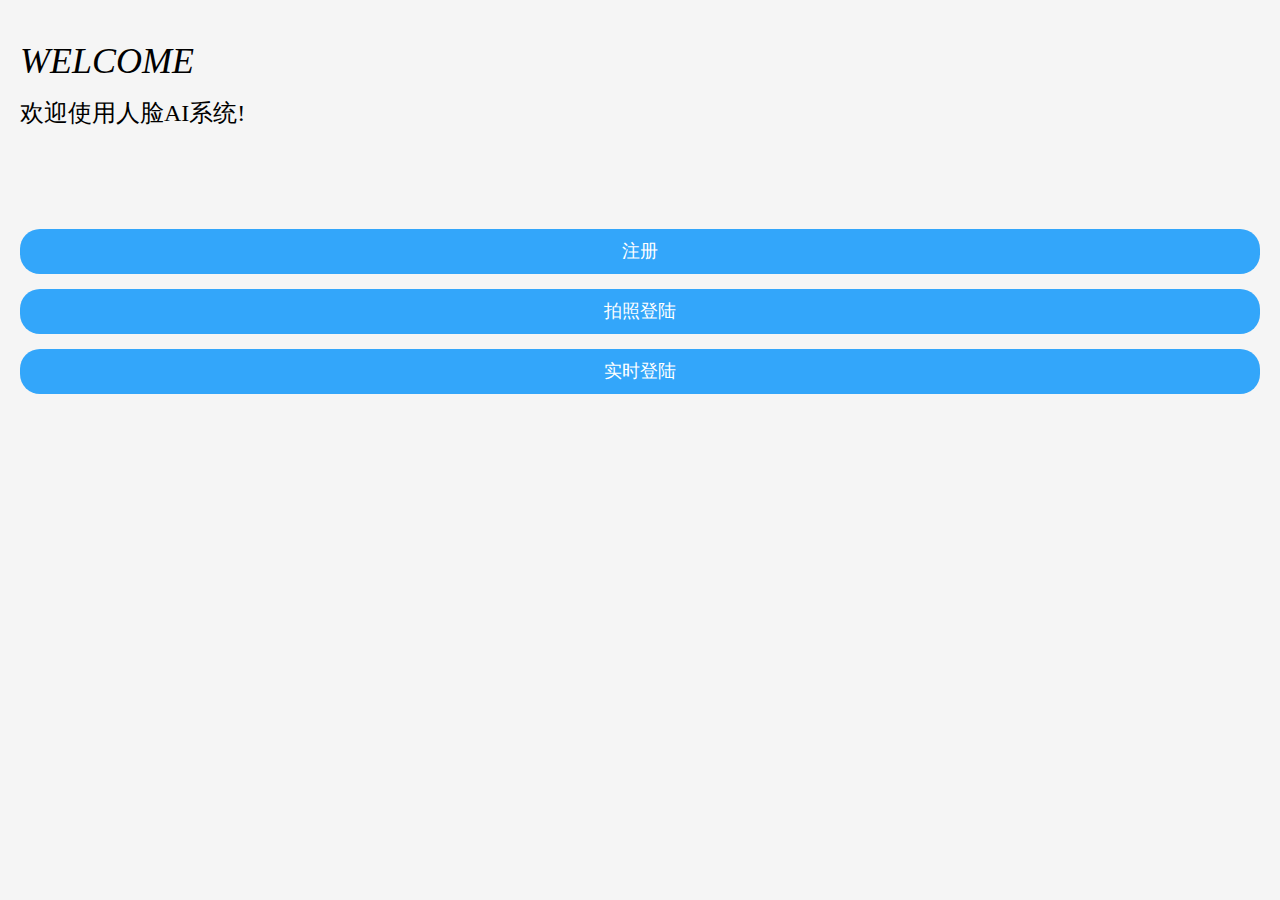
<file: index.html>
<!doctype html>
<html>
<head>
  <title>人脸识别</title>
  <meta charset="utf8">
  <meta name="viewport" content="width=device-width,initial-scale=1,minimum-scale=1,maximum-scale=1,user-scalable=no" />
  <link href="css/index.css" rel="stylesheet"/>
</head>
<body>
  <div class="wrapper">
    <div class="welcome">
      WELCOME
    </div>
    <div class="title">
      欢迎使用人脸AI系统!
    </div>
    <div class="btnwrap">
      <div class="btn" id="regist">注册</div>
      <div class="btn" id="login">拍照登陆</div>
      <div class="btn" id="realtime">实时登陆</div>
    </div>
  </div>
</body>
</html>
<script src="js/jquery-1.9.1.js"></script>
<script>
  $(document).ready(function() {
    $('#regist').click(function() {
      window.location.href= './regist.html'
    })
    $('#login').click(function() {
      window.location.href= './login.html'
    })
    $('#realtime').click(function() {
      window.location.href= './realtime.html'
    })
    
  })
</script>
</file>
<file: css/index.css>
* {
  padding: 0;
  margin: 0
}
html, body {
  /* height: 100%; */
  overflow-y: scroll; 
  background-color: #f5f5f5;
}
input {
  background: none;
  outline: none;
  border: none;
}
.topwrapper {
  position: relative;
  height: 45px;
  line-height: 45px;
  background-color: #fff;
  text-align: center;
  font-size: 18px;
}
.topwrapper img {
  position: absolute;
  left: 15px;
  top: 14.5px;
}
.content {
  padding: 15px;
  position: relative;
}
.flag {
  display: flex;
  flex-direction: row;
  align-items: center;
  margin-bottom: 10px;
}
.flag .xing {
  margin-right: 5px;
  width: 5px;
  height: 5px;
  border-radius: 5px;
  background-color: red;
}
.flag title {
  font-size: 16px;
}
#param input {
  display: block;
  margin-bottom: 15px;
  width: 100%;
  height: 45px;
  text-align: center;
  background: #fff;
  font-size: 14px;
  line-height: 45px;
  border-radius: 5px;
}
.btnwrapper {
  display: flex;
  flex-direction: row;
  justify-content: space-between;
  margin-top: 40px;
}
.btnwrapper .btn {
  display: block;
  width: 100%;
  height: 45px;
  line-height: 45px;
  text-align: center;
  border: solid 1px #33a6fa;
  border-radius: 20px;
  color: #33a6fa;
  font-size: 18px;
}
#imgshow {
  display: none; 
  position: relative;
  margin-top: 15px;
  text-align: center; 
}
#imgshow #rect {
  position: absolute;
  border: 2px solid #ffff00;
}
#imgshow img {
  width: 100%;
  height: 100%;    
  border-radius: 10px;
}

.button {
  margin-top: 15px;
  display: block;
  height: 45px;
  line-height: 45px;
  width: 100%;
  text-align: center;
  border-radius: 20px;
  background-color: #33a6fa;
  font-size: 18px;
  color: #fff;
}
#file {
  display: none;
}
#info {
  display: none; 
}
.toptittle {
  display: flex;
  flex-direction: row;
  justify-content: space-between;
  align-items: center;
  margin-top: 15px;
  color: #33a6fa;
}
.toptittle .line{
  width: 100px;
  border-bottom: 1px solid #33a6fa;
}
.toptittle .cont {
  display: inline-flex;
  align-items: center;
}
.toptittle .text {
  margin-left: 3px;
  font-size: 18px;
}

.middletext {
  display: flex;
  flex-direction: column;
  justify-content: center;
  align-items: flex-start;
  margin-top: 20px;
}
.middletext .line {
  margin-bottom: 10px;
  display: flex;
  align-items: center;
}
.middletext .line img {
  margin-right: 10px;
}
.wrapper {
  margin: 40px 20px;
}
.wrapper .welcome {
  margin-bottom: 15px;
  font-size: 36px;
  font-style: italic;
}
.wrapper .title {
  font-size: 24px;
}
.wrapper .btnwrap {
  margin-top: 100px;
}
.wrapper .btn {
  margin-bottom: 15px;
  width: 100%;
  height: 45px;
  line-height: 45px;
  text-align: center;
  background-color: #33a6fa;
  border-radius: 20px;
  color: #fff;
  font-size: 18px;
}
.loading {
  display: none;
  position: absolute;
  left: 50%;
  top: 50%;
  margin-left: -150px;
  margin-top: -50px;
  height: 100px;
  width: 300px;
  background-color: #fff;
  border-radius: 10px;
  text-align: center;
  line-height: 100px;
}

video{
  transform: rotateY(180deg);
  -webkit-transform: rotateY(180deg);    /* Safari 和 Chrome */
  -moz-transform: rotateY(180deg);
}
.load {
  z-index:1;
  border-radius:120px;
  width:240px;
  height:240px;
  border:6px solid rgb(97,174,238);
  border-bottom:6px solid transparent;
  border-right:6px solid transparent;
  animation:1s loading linear infinite;
  position:absolute;
  top:80px;
  left:50%;
  margin-left:-120px;
}
@keyframes load {
  50% {
    transform:rotate(180deg);
  }
  100% {
    transform:rotate(360deg);
  }
}

#show {
  display: none;
  margin-top: 15px;
  text-align: center; 
}
#show img {
  
  border-radius: 10px;
}

video{
  transform: rotateY(180deg);
  -webkit-transform: rotateY(180deg);    /* Safari 和 Chrome */
  -moz-transform: rotateY(180deg);
}
.load {
z-index:1;
border-radius:120px;
width:240px;
height:240px;
border:6px solid rgb(97,174,238);
border-bottom:6px solid transparent;
border-right:6px solid transparent;
animation:1s loading linear infinite;
position:absolute;
top:80px;
left:50%;
margin-left:-120px;
}
@keyframes load {
50% {
transform:rotate(180deg);
}
100% {
transform:rotate(360deg);
}
}
</file>
